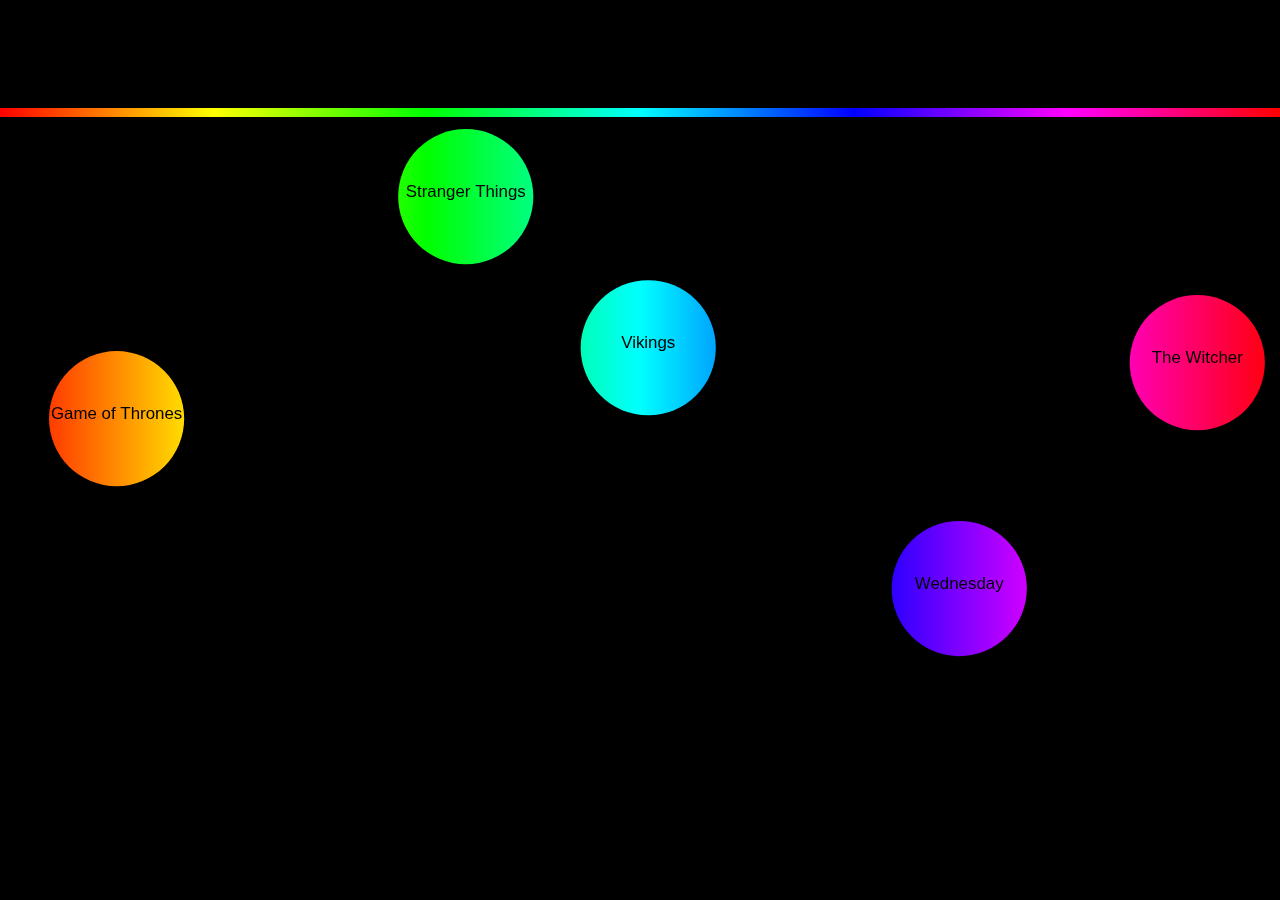
<file: index.html>
<!DOCTYPE html>
<html lang="en">
<head>
    <meta charset="UTF-8">
    <meta name="viewport" content="width=device-width, initial-scale=1.0">
    <title>Home</title>
    <link rel="stylesheet" href="index.css">
    <link rel="icon" href="/index/favicon.ico" type="image/x-icon">
</head>
<body>
    <div class="title">
        <h1>My Favorite TV Shows</h1>
    </div>
    <div class="menu">
        <canvas id="border"></canvas>
        <canvas id="menuCanvas"></canvas>
        <script src="index.js"></script>
    </div>
</body>
</html>
</file>
<file: index.css>
* {
    margin: 0;
}

canvas {
    position: fixed;
}

.title {
    height: 12vh;
    text-align: center;
    overflow: hidden;
    padding: 0;
    background-color: black;
}

h1 {
    font-size: 10vmin;
    animation: fade 10s linear infinite;
}

@keyframes fade {
    0% {
        color: rgb(255, 0, 0);
      }
    17% {
        color: rgb(255, 255, 0);
    }
    32% {
        color: rgb(0, 255, 0);
    }
    49% {
        color: rgb(0, 255, 255);
    }
    66% {
        color: rgb(0, 0, 255);
    }
    83% {
        color: rgb(255, 0, 255);
    }
    100% {
        color: rgb(255, 0, 0);
    }
}
</file>
